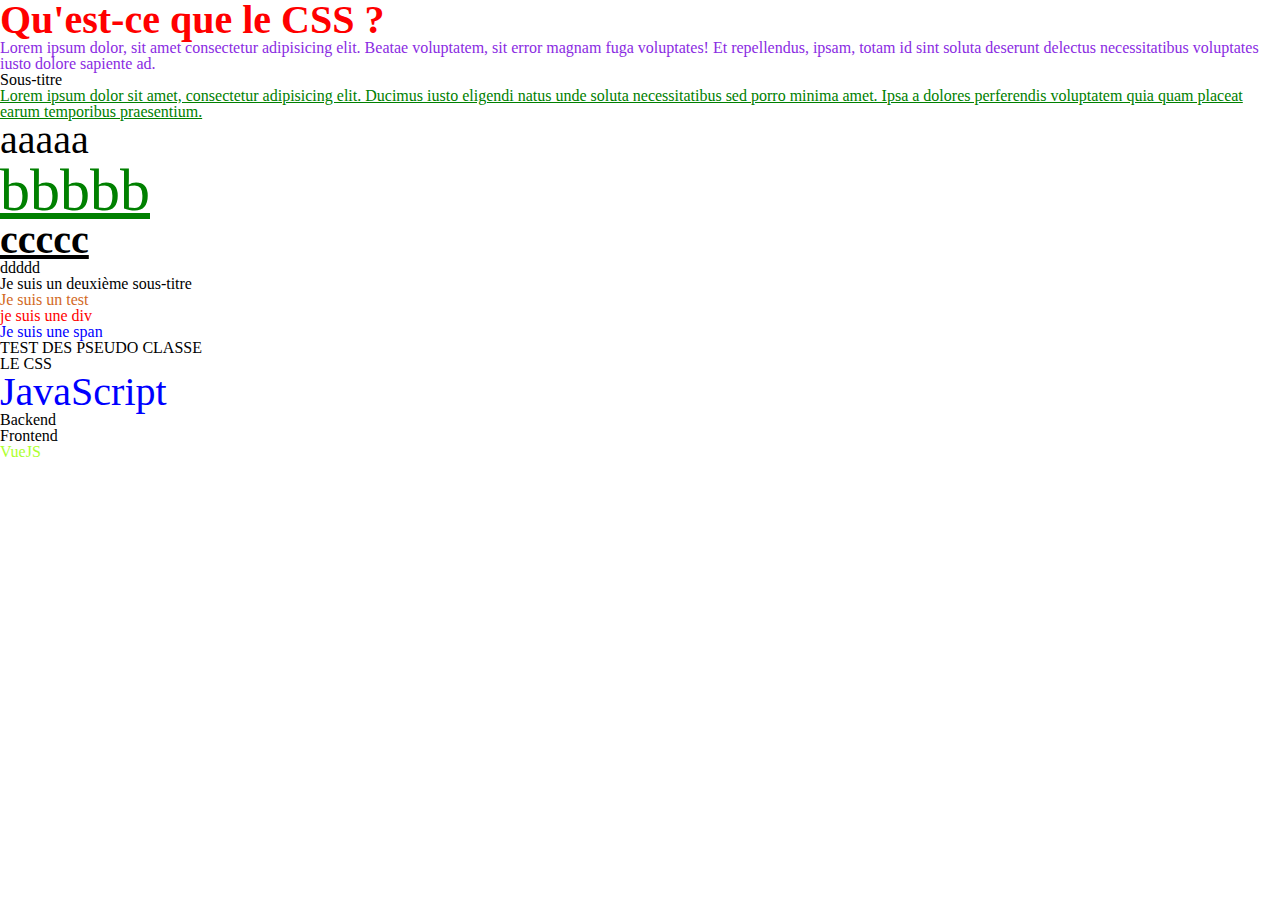
<file: CSS/Recap_CSS/index.html>
<!DOCTYPE html>
<html lang="en">
<head>
    <meta charset="UTF-8">
    <meta name="viewport" content="width=device-width, initial-scale=1.0">
    <title>Qu'est-ce que le CSS ?</title>
    <!-- Internal CSS -->
    <!--<style>
        h2 {
            color: violet;
            font-size: 24px;
        }
     </style> --> 

    <!-- External CSS -->
    <link rel="stylesheet" href="reset.css">
    <link rel="stylesheet" href="style.css">

</head>
<body>
    <!-- Inline CSS -->
    <!--<h1 style="color: red;">Qu'est-ce que le CSS ?</h1>
    <p style="color: blue; font-size: 20px;">Lorem ipsum dolor sit amet, consectetur adipisicing elit. Sed tempore tempora recusandae impedit asperiores repellat, accusamus, maiores quos, pariatur corrupti nemo repudiandae similique necessitatibus beatae unde veniam laboriosam maxime adipisci?</p>--> 

    <h1>Qu'est-ce que le CSS ?</h1>
    <p id="blue-text">Lorem ipsum dolor, sit amet consectetur adipisicing elit. Beatae voluptatem, sit error magnam fuga voluptates! Et repellendus, ipsam, totam id sint soluta deserunt delectus necessitatibus voluptates iusto dolore sapiente ad.</p>

    <h2>Sous-titre</h2>
    <p class="test">Lorem ipsum dolor sit amet, consectetur adipisicing elit. Ducimus iusto eligendi natus unde soluta necessitatibus sed porro minima amet. Ipsa a dolores perferendis voluptatem quia quam placeat earum temporibus praesentium.</p>
    <ul>
        <li>aaaaa</li>
        <li class="test">bbbbb</li>
        <li class="giant">ccccc</li>
        <li>ddddd</li>
    </ul>

    <h2>Je suis un deuxième sous-titre</h2>
    <div>
        <section><p>Je suis un test</p></section>
        <div>je suis une div</div>
        <span>Je suis une span</span>
    </div>

    <!-- pseudo classes -->
    <div class="test-pseudo-classe">TEST DES PSEUDO CLASSE</div>

    <h3>LE CSS</h3>
    <ol>
        <li>JavaScript</li>
        <li>Backend</li>
        <li>Frontend</li>
        <li>VueJS</li>
    </ol>  
</body>
</html>
</file>
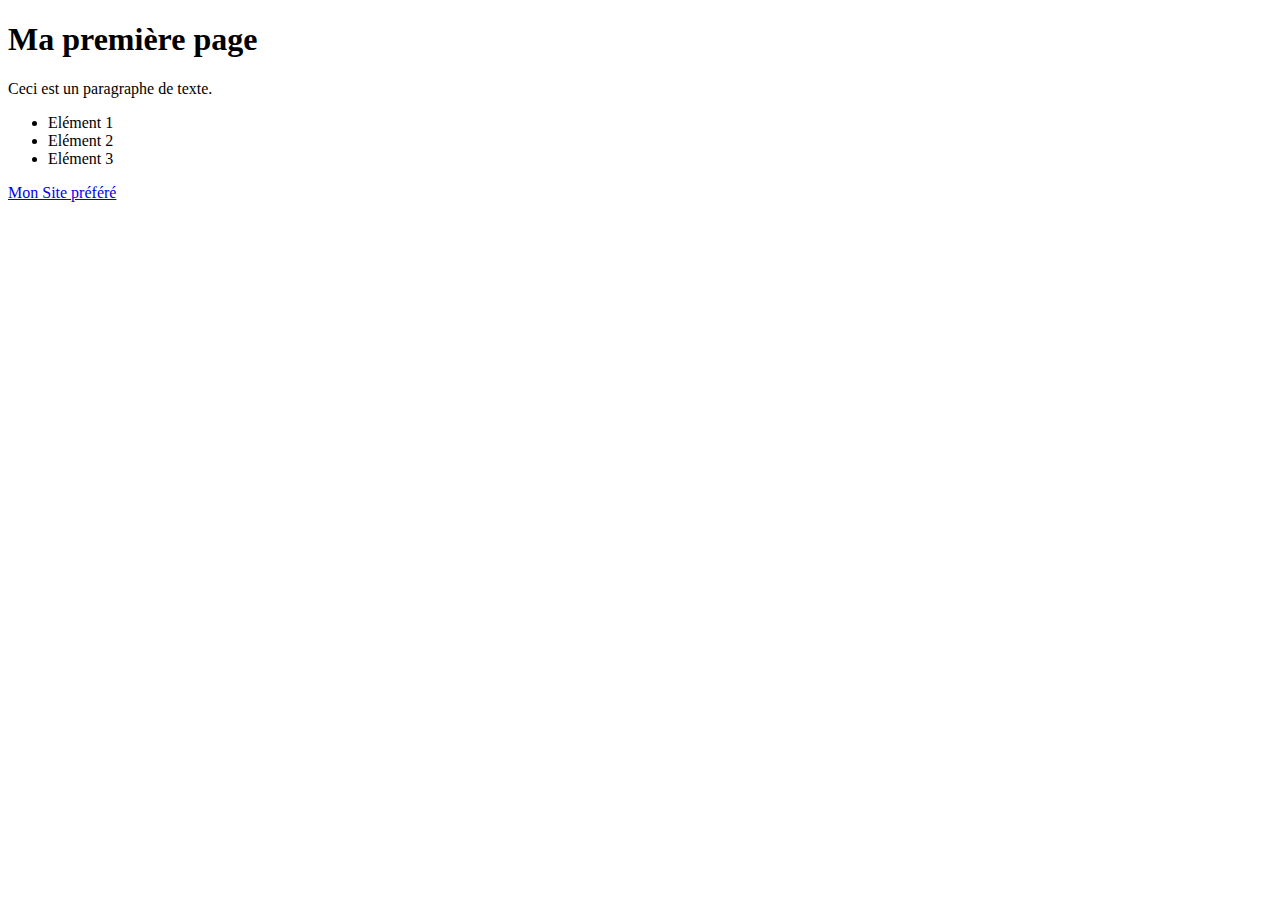
<file: HTML/Mise-en-Pratique-1_HTML/index.html>
<!DOCTYPE html>
<html lang="en">
<head>
    <meta charset="UTF-8">
    <meta name="viewport" content="width=device-width, initial-scale=1.0">
    <title>Ma première page</title>
</head>
<body>
    <h1>Ma première page</h1>
    <p>Ceci est un paragraphe de texte.</p>
    <ul>
        <li>Elément 1</li>
        <li>Elément 2</li>
        <li>Elément 3</li>
    </ul>
    <a href="https://wwww.example.com">Mon Site préféré</a>
</body>
</html>
</file>
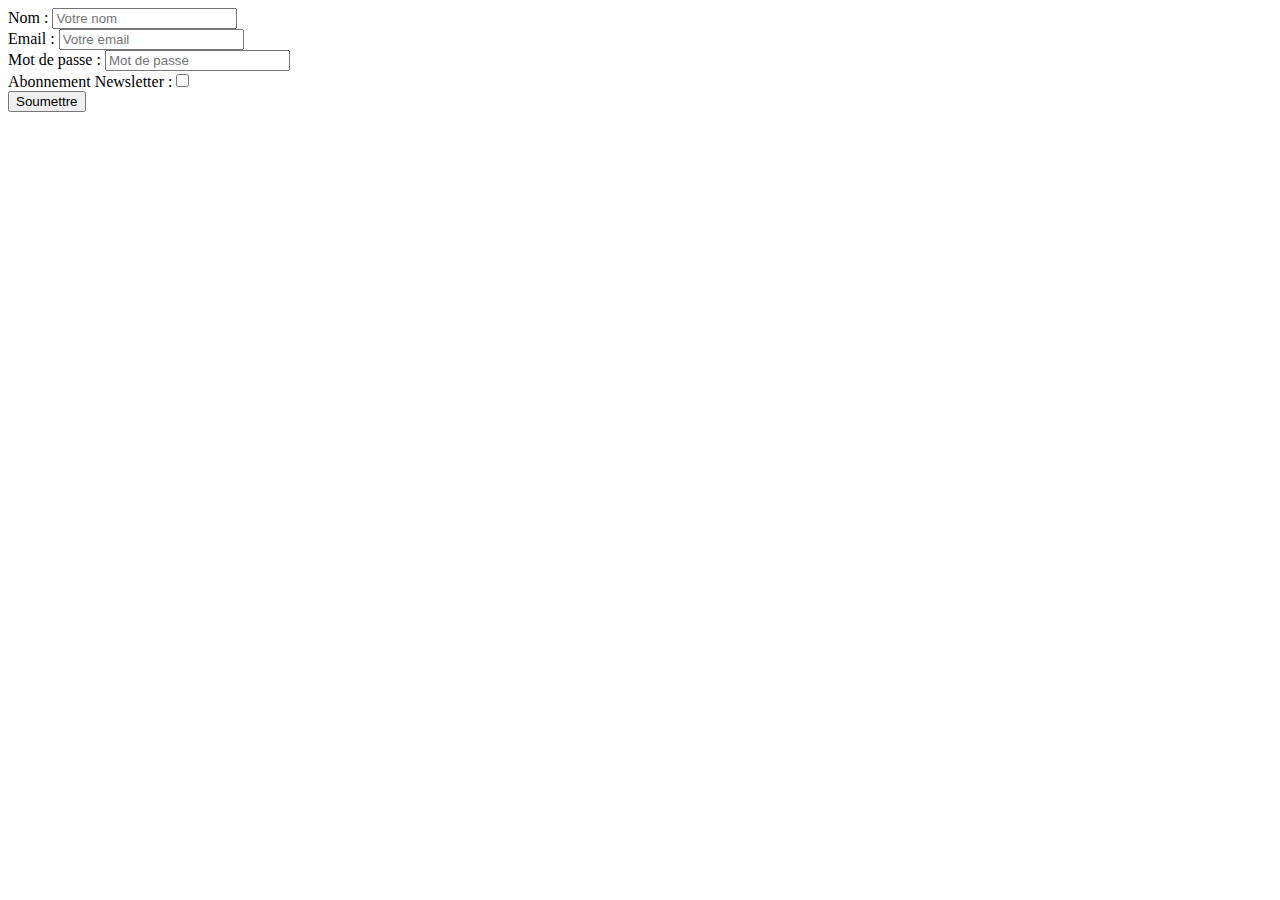
<file: HTML/Mise-en-Pratique-2_HTML/index.html>
<!DOCTYPE html>
<html lang="en">
<head>
    <meta charset="UTF-8">
    <meta name="viewport" content="width=device-width, initial-scale=1.0">
    <title>Formulaire</title>
</head>
<body>
    <form>
        <div>
            <label for="name">Nom :</label>
            <input type="text" id="name" placeholder="Votre nom">
        </div>
            <label>Email : <input type="email" name="email" placeholder="Votre email"></label>
        </div>
        <div>
            <label>Mot de passe : <input type="password" name="password" placeholder="Mot de passe"></label>
        <div>
            <label>Abonnement Newsletter :<input type="checkbox" name="checkbox"></label>
        <div>
        <button type="submit">Soumettre</button>
    </form>
    
</body>
</html>
</file>
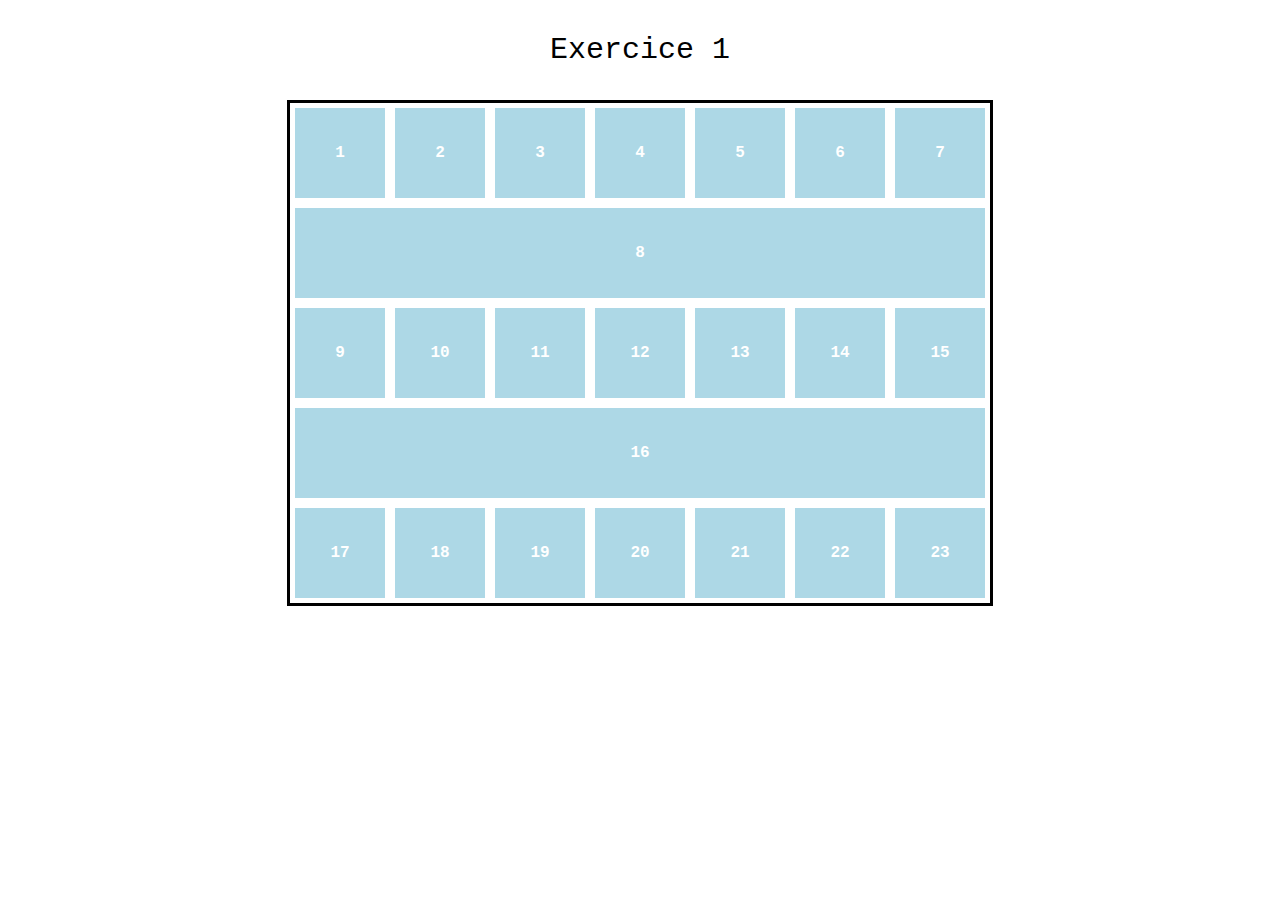
<file: CSS/Mise-en-Pratique/nth-child()/index.html>
<!DOCTYPE html>
<html lang="fr">
  <head>
    <meta charset="UTF-8" />
    <meta name="viewport" content="width=device-width, initial-scale=1.0" />
    <link rel="stylesheet" href="./assets/css/reset.css" />
    <link rel="stylesheet" href="./assets/css/style.css" />
    <title>Exercice 1</title>
  </head>
  <body>
    <h1>Exercice 1</h1>
    <section>
      <div>1</div>
      <div>2</div>
      <div>3</div>
      <div>4</div>
      <div>5</div>
      <div>6</div>
      <div>7</div>
      <div>8</div>
      <div>9</div>
      <div>10</div>
      <div>11</div>
      <div>12</div>
      <div>13</div>
      <div>14</div>
      <div>15</div>
      <div>16</div>
      <div>17</div>
      <div>18</div>
      <div>19</div>
      <div>20</div>
      <div>21</div>
      <div>22</div>
      <div>23</div>
    </section>
  </body>
</html>
</file>
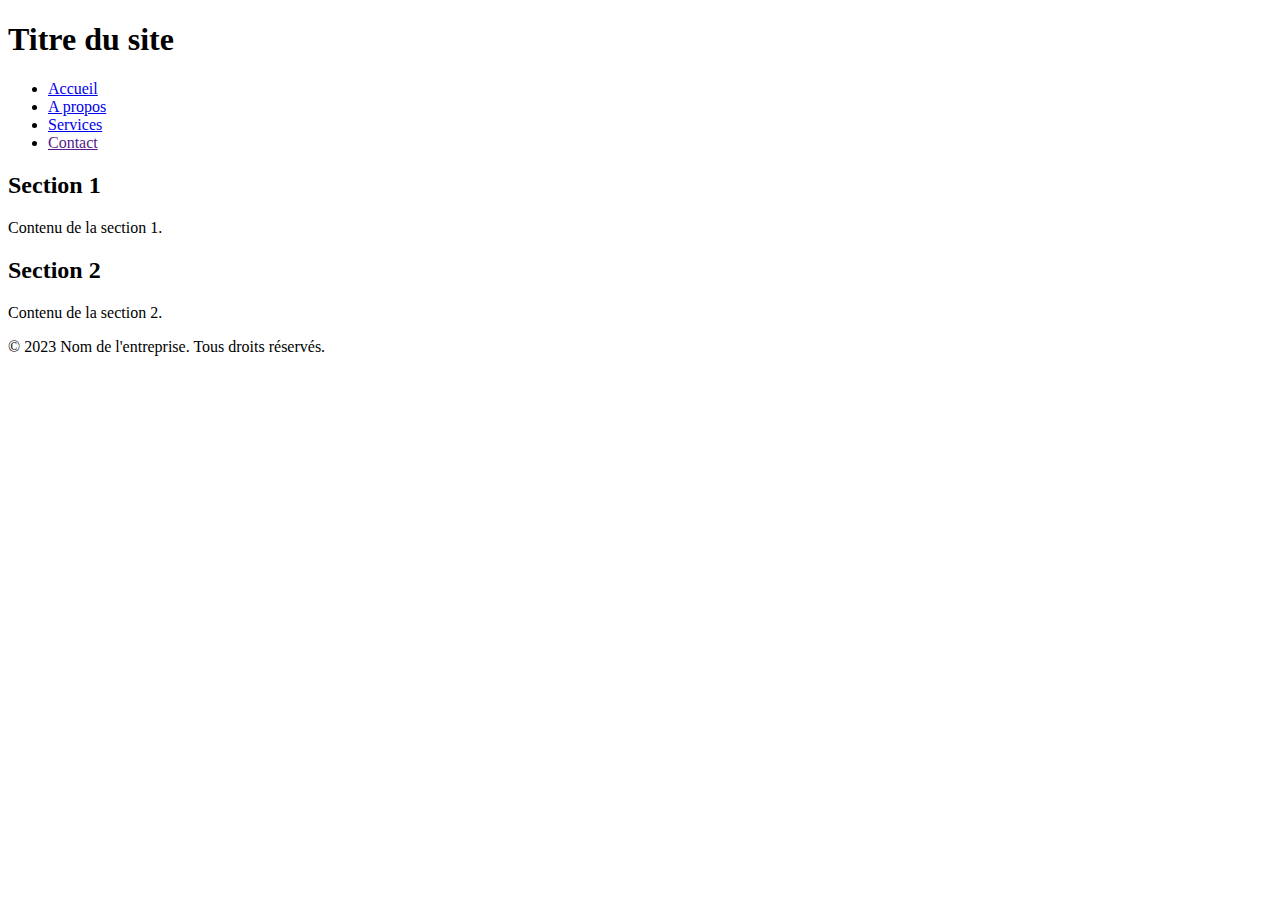
<file: HTML/Structure-body_exemple.html>
<!DOCTYPE html>
<html lang="en">
<head>
    <meta charset="UTF-8">
    <meta name="viewport" content="width=device-width, initial-scale=1.0">
    <title>Document</title>
</head>
<body>
    <!-- Balise pour l'en-tête du site -->
    <header>
        <h1>Titre du site</h1>

    <!-- Balise pour l'en-tête du site -->
    <nav>
        <ul>
            <li><a href="#">Accueil</a></li>
            <li><a href="#">A propos</a></li>
            <li><a href="#">Services</a></li>
            <li><a href="">Contact</a></li>
        </ul>
    </nav>
    </header>

    <!-- Balise pour le contenu principal de la page -->
    <main>
        <!-- Balise pour une section spécifique -->
        <section>
            <h2>Section 1</h2>
            <p>Contenu de la section 1.</p>
        </section>

        <!-- Balise pour une autre section spécifique -->
        <section>
            <h2>Section 2</h2>
            <p>Contenu de la section 2.</p>
        </section>
    </main>

    <!-- Balise pour le pied de page du site -->
    <footer>
        <p>&copy; 2023 Nom de l'entreprise. Tous droits réservés.</p>
    </footer>

</body>
</html>
</file>
<file: CSS/Recap_CSS/style.css>
h1 {
    font-size: 40px;
    font-weight: bold;
    color: red;
}

.test {
    color: green;
}

.giant {
    font-size: 40px;
    font-weight: bold;
}

.test, 
.giant {
    text-decoration: underline;
}

#blue-text {
    color: blueviolet;
}

ul .test {
    font-size: 60px;
}

/* div pointe en direction de p c'est à dire que div parent pointe vers l'enfant p */
div > div {
    color: red;
}

div > section > p {
    color: chocolate;
}

/* l'attribut s'applique directement au dessous d'une div */
div + span {
    color: blue;
}

/* pseudo classe souris qui s'apllique lors du survol de la souris */
.test-pseudo-classe:hover {
    color: red;
}

p:hover {
    color: purple;
}

ol li:first-child {
    color: blue;
}

ol li:last-child {
    color: greenyellow;
}

li:first-child {
    font-size: 40px;
}
</file>
<file: CSS/Mise-en-Pratique/nth-child()/assets/css/style.css>
body {
  font-family: "Courier New", Courier, monospace;
}

h1 {
  font-size: 30px;
  line-height: 100px;
  text-align: center;
}

section {
  border: 3px solid black;
  width: 700px;
  margin: 0 auto;
}

div {
  width: 100px;
  height: 100px;
  border: 5px solid white;
  background-color: lightblue;
  display: flex;
  justify-content: center;
  align-items: center;
  color: white;
  font-weight: bold;
  box-sizing: border-box;
}

/* Votre code ici 🧑‍🎨 */
section {
  display: flex;
  flex-wrap: wrap;
}

/* div:nth-child(8n) => signifie je cible tous les 8eme eléments */
div:nth-child(8),
div:nth-child(16) {
  box-sizing: border-box;
  width: 100%;
}

/* ----------------- */

/* Votre code ici  2eme solution🧑‍🎨 */
/* section {
  display: flex;
  flex-wrap: wrap;
}

/* Empêche le retrécissement */
/* div {
  flex-shrink: 0;
} */

/* box-sizing permet de modifier le comportement à l'intérieur de la boite uniquement. Evite les debordements externes */
/* div:nth-child(8n) {
  box-sizing: border-box;
  width: 100%;
}  */
/* ----------------- */
</file>
